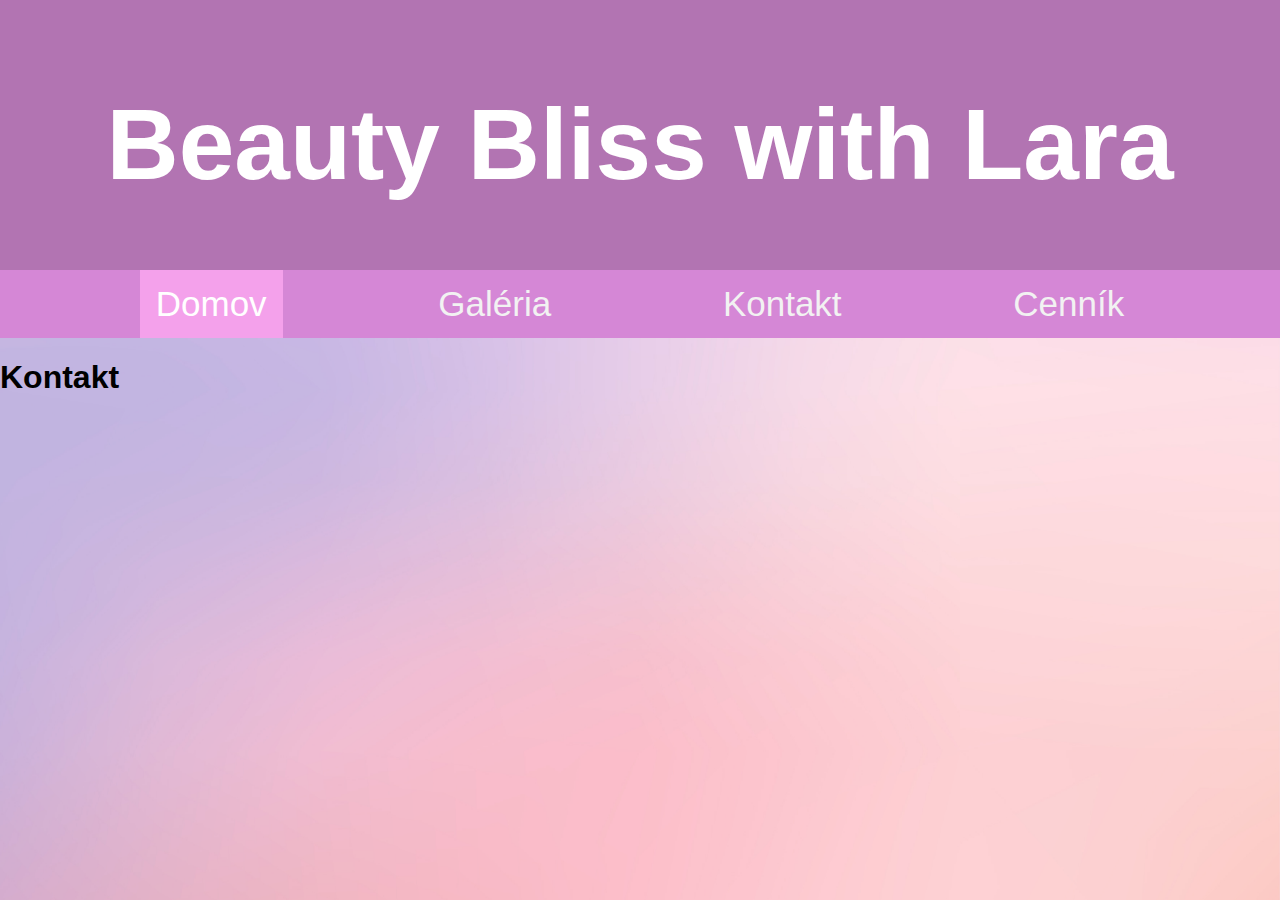
<file: Contact.html>
<!DOCTYPE html>
<html lang="en">
<head>
    <meta charset="UTF-8">
    <meta name="viewport" content="width=device-width, initial-scale=1.0">
    <title>Beauty Bliss with Lara</title>
    <link rel="stylesheet" href="style.css">

</head>
<body>
    <header>
        <h1>Beauty Bliss with Lara</h1>
    </header>

    <div class="topnav">
        <a class="active" href="index.html">Domov</a>
        <a href="Gallery.html">Galéria</a>
        <a href="Contact.html">Kontakt</a>
        <a href="PriceList.html">Cenník</a>
    </div>
    <h1>Kontakt</h1>
</body>
</html>
</file>
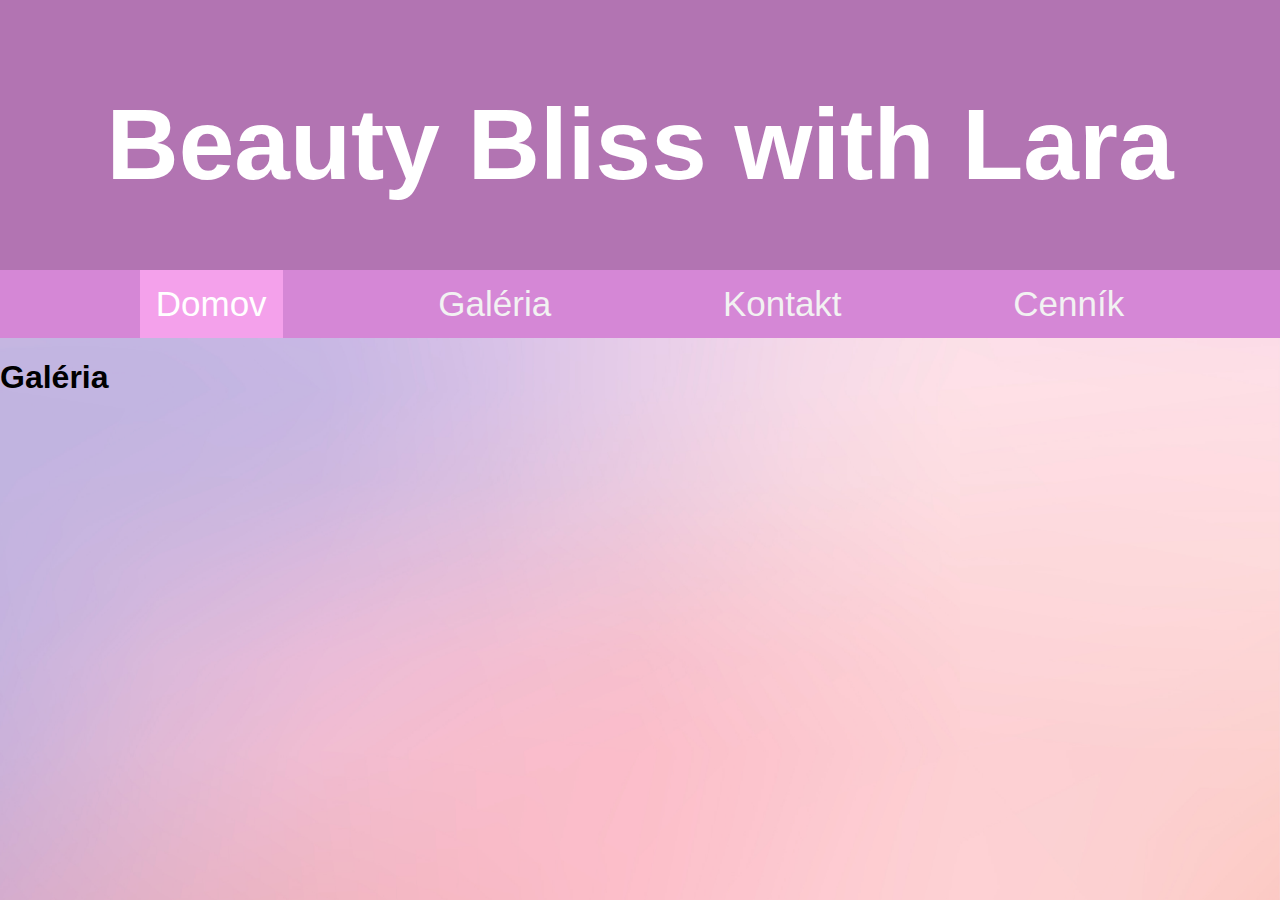
<file: Gallery.html>
<!DOCTYPE html>
<html lang="en">
<head>
    <meta charset="UTF-8">
    <meta name="viewport" content="width=device-width, initial-scale=1.0">
    <title>Beauty Bliss with Lara</title>
    <link rel="stylesheet" href="style.css">
</head>
<body>
    <header>
        <h1>Beauty Bliss with Lara</h1>
    </header>

    <div class="topnav">
        <a class="active" href="index.html">Domov</a>
        <a href="Gallery.html">Galéria</a>
        <a href="Contact.html">Kontakt</a>
        <a href="PriceList.html">Cenník</a>
    </div>
    <h1>Galéria</h1>

</body>
</html>
</file>
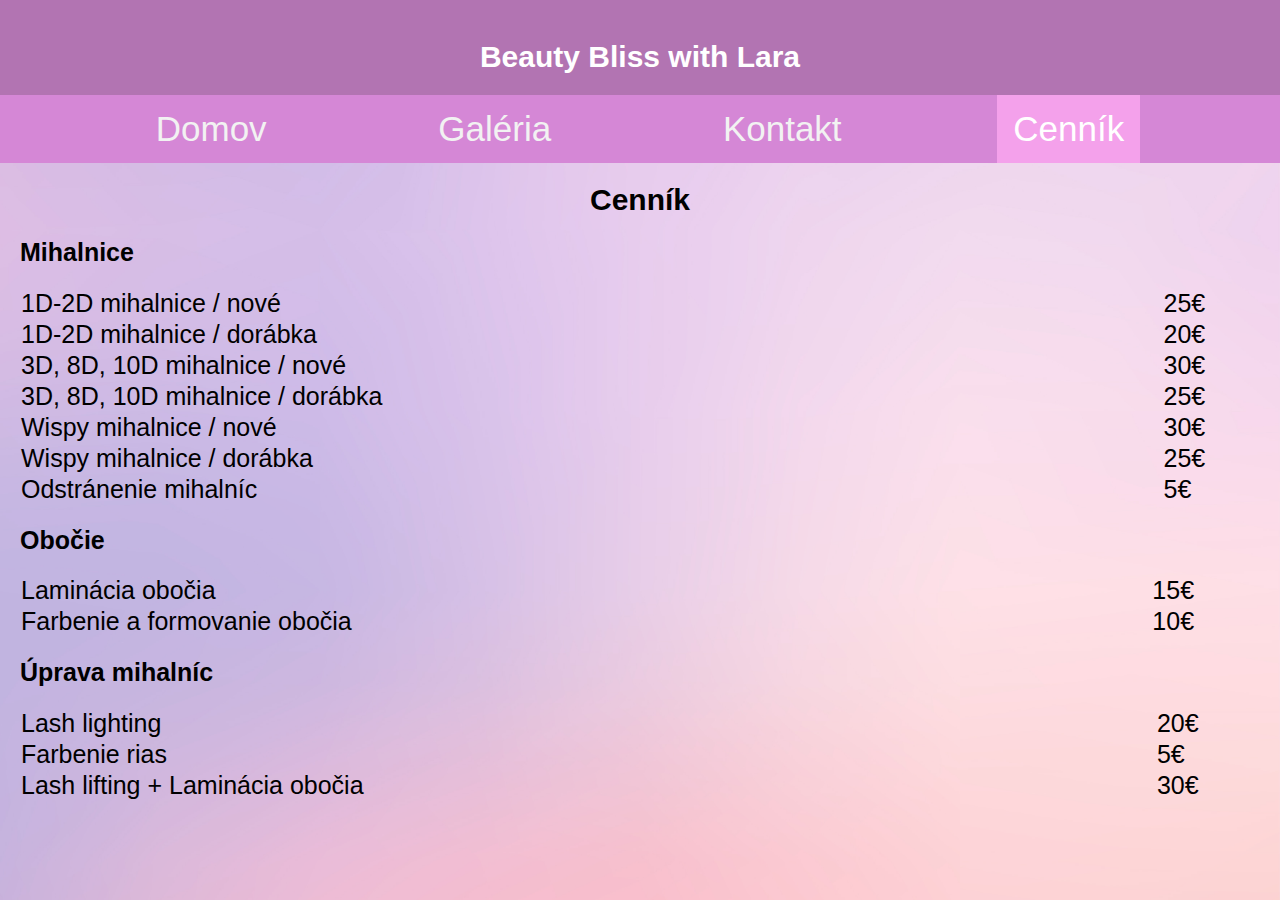
<file: PriceList.html>
<!DOCTYPE html>
<html lang="en">
<head>
    <meta charset="UTF-8">
    <meta name="viewport" content="width=device-width, initial-scale=1.0">
    <title>Beauty Bliss with Lara</title>
    <link rel="stylesheet" href="style.css">
</head>
<body class="pricelist-page">
    <header>
        <h1>Beauty Bliss with Lara</h1>
    </header>

    <div class="topnav">
        <a href="index.html">Domov</a>
        <a href="Gallery.html">Galéria</a>
        <a href="Contact.html">Kontakt</a>
        <a class="active" href="PriceList.html">Cenník</a>
    </div>

    <h1>Cenník</h1>

    <h2>Mihalnice</h2>
    <table>
        <tr>
            <td>1D-2D mihalnice / nové</td>
            <td>25€</td>
        </tr>
        <tr>
            <td>1D-2D mihalnice / dorábka</td>
            <td>20€</td>
        </tr>
        <tr>
            <td>3D, 8D, 10D mihalnice / nové</td>
            <td>30€</td>
        </tr>
        <tr>
            <td>3D, 8D, 10D mihalnice / dorábka</td>
            <td>25€</td>
        </tr>
        <tr>
            <td>Wispy mihalnice / nové</td>
            <td>30€</td>
        </tr>
        <tr>
            <td>Wispy mihalnice / dorábka</td>
            <td>25€</td>
        </tr>
        <tr>
            <td>Odstránenie mihalníc</td>
            <td>5€</td>
        </tr>
    </table>

    <h2>Obočie</h2>
    <table>
        <tr>
            <td>Laminácia obočia</td>
            <td>15€</td>
        </tr>
        <tr>
            <td>Farbenie a formovanie obočia</td>
            <td>10€</td>
        </tr>
    </table>

    <h2>Úprava mihalníc</h2>
    <table>
        <tr>
            <td>Lash lighting</td>
            <td>20€</td>
        </tr>
        <tr>
            <td>Farbenie rias</td>
            <td>5€</td>
        </tr>
        <tr>
            <td>Lash lifting + Laminácia obočia</td>
            <td>30€</td>
        </tr>
    </table>

</body>
</html>
</file>
<file: style.css>
body {
    font-family: Arial, sans-serif;
    margin: 0;
    padding: 0;
    background-color: #f4f4f4;
    background-image: url('background.jpg'); /* Add your image path here */
    background-size: cover; /* This will ensure the image covers the entire background */
    background-position: center; /* This will center the image */
    background-repeat: no-repeat; /* This will prevent the image from repeating */
}


header {
    text-align: center;
    padding: 20px 20px 1px 20px;
    background-color: rgb(178, 116, 178);
    color: #fff;
    font-size: 50px;
}

.topnav {
    background-color: #d587d6;
    overflow: hidden;
    justify-content: space-evenly;
    display: flex;
    font-size: 35px;
}

.topnav a {
    float: left;
    display: block;
    color: #f2f2f2;
    text-align: center;
    padding: 14px 16px;
    text-decoration: none;
}

.topnav a:hover {
    background-color: #b538b7;
    color: white;
}

.topnav .active {
    background-color: #f4a1eb;
    color: white;
}

.card-container {
    display: flex;
    flex-wrap: wrap;
    justify-content: space-between;
    padding: 20px;
}

.card {
    background-color: #fff;
    border-radius: 8px;
    box-shadow: 0 4px 8px rgba(0, 0, 0, 0.1);
    overflow: hidden;
    transition: transform 0.3s ease-in-out;
    flex: 1 1 calc(20% - 10px);
    margin: 5px;
    box-sizing: border-box;
}

.card:hover {
    transform: scale(1.05);
    z-index: 10;
}

.card-img {
    width: 100%;
    height: auto;
    object-fit: cover;
}

.card-content {
    padding: 15px;
}

.card h3 {
    margin: 0;
    font-size: 1.2rem;
    color: #333;
    font-size: 30px;
}

.card p {
    color: #666;
}

table {
    width: 100%;
    border-collapse: collapse;
    margin-bottom: 20px;
    margin-left: 20px;
    margin-right: 20px;
    font-size: 25px;
}

table, th, td {
    border: none;
}

th, td {
    margin-left: 20px;    
    text-align: left;
}

th {
    background-color: #f2f2f2;
}

.pricelist-page h1 {
    font-size: 30px;
    text-align: center;
}

.pricelist-page h2{
    margin-left: 20px;
    font-size: 25px;
}
</file>
